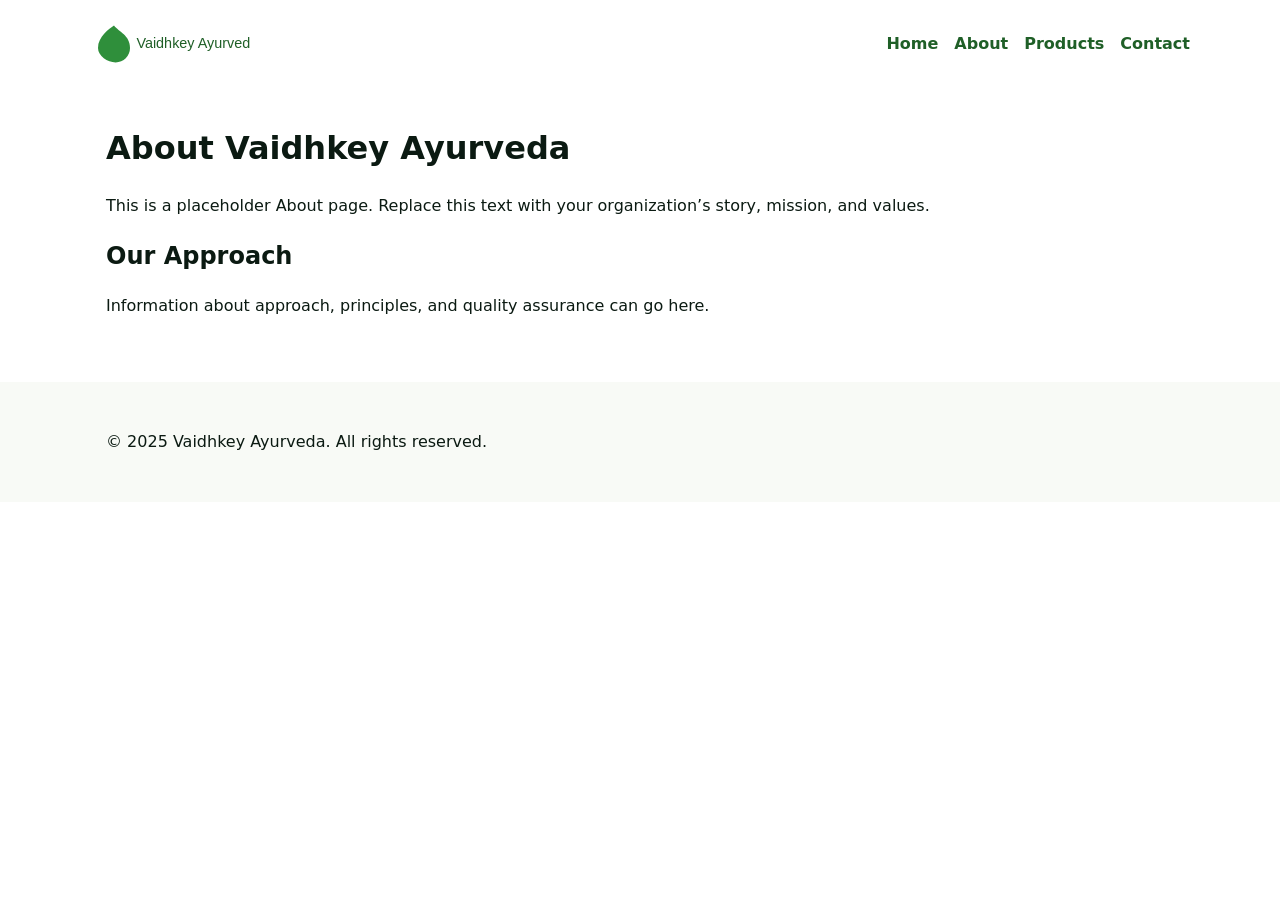
<file: about.html>
<!doctype html>
<html lang="en">
<head>
  <meta charset="utf-8">
  <meta name="viewport" content="width=device-width,initial-scale=1">
  <title>About - Vaidhkey Ayurveda</title>
  <link rel="stylesheet" href="/assets/css/styles.css">
</head>
<body>
  <header class="site-header">
    <div class="container header-inner">
      <a href="/" class="logo"><img src="/assets/images/logo.svg" alt="logo"></a>
      <nav class="main-nav" id="main-nav">
        <a href="/">Home</a>
        <a href="/about.html">About</a>
        <a href="/products.html">Products</a>
        <a href="/contact.html">Contact</a>
      </nav>
      <button class="nav-toggle" id="nav-toggle" aria-label="Toggle navigation">☰</button>
    </div>
  </header>

  <main class="container">
    <h1>About Vaidhkey Ayurveda</h1>
    <p>This is a placeholder About page. Replace this text with your organization’s story, mission, and values.</p>

    <section>
      <h2>Our Approach</h2>
      <p>Information about approach, principles, and quality assurance can go here.</p>
    </section>
  </main>

  <footer class="site-footer">
    <div class="container">
      <p>&copy; 2025 Vaidhkey Ayurveda. All rights reserved.</p>
    </div>
  </footer>

  <script src="/assets/js/main.js"></script>
</body>
</html>
</file>
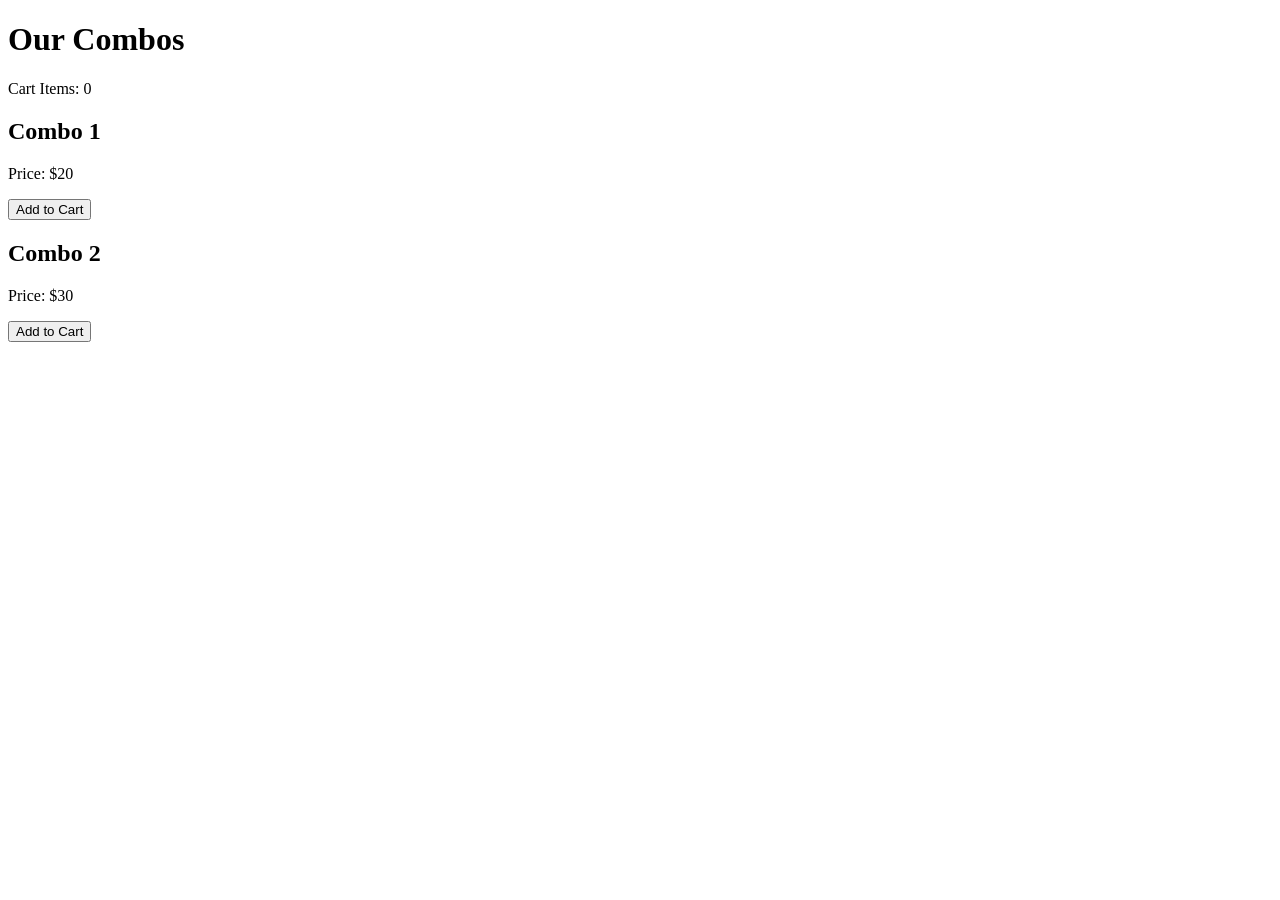
<file: combos.html>
<!-- combos.html -->
<!DOCTYPE html>
<html lang="en">
<head>
    <meta charset="UTF-8">
    <meta name="viewport" content="width=device-width, initial-scale=1.0">
    <title>Combos</title>
    <script>
        // JavaScript logic for Add to Cart functionality
        function addToCart(productId, productName, productPrice) {
            let cart = JSON.parse(localStorage.getItem('cart')) || [];

            // Check if product already exists in the cart
            let existingProduct = cart.find(product => product.id === productId);
            if (existingProduct) {
                existingProduct.quantity++;
            } else {
                cart.push({ id: productId, name: productName, price: productPrice, quantity: 1 });
            }

            localStorage.setItem('cart', JSON.stringify(cart));
            updateCartCount();
        }

        function updateCartCount() {
            let cart = JSON.parse(localStorage.getItem('cart')) || [];
            document.getElementById('cart-count').innerText = cart.reduce((total, product) => total + product.quantity, 0);
        }

        // Initialize cart count on page load
        window.onload = updateCartCount;
    </script>
</head>
<body>
    <h1>Our Combos</h1>
    <span>Cart Items: <span id="cart-count">0</span></span>
    <div>
        <h2>Combo 1</h2>
        <p>Price: $20</p>
        <button onclick="addToCart('combo1', 'Combo 1', 20)">Add to Cart</button>
    </div>
    <div>
        <h2>Combo 2</h2>
        <p>Price: $30</p>
        <button onclick="addToCart('combo2', 'Combo 2', 30)">Add to Cart</button>
    </div>
</body>
</html>
</file>
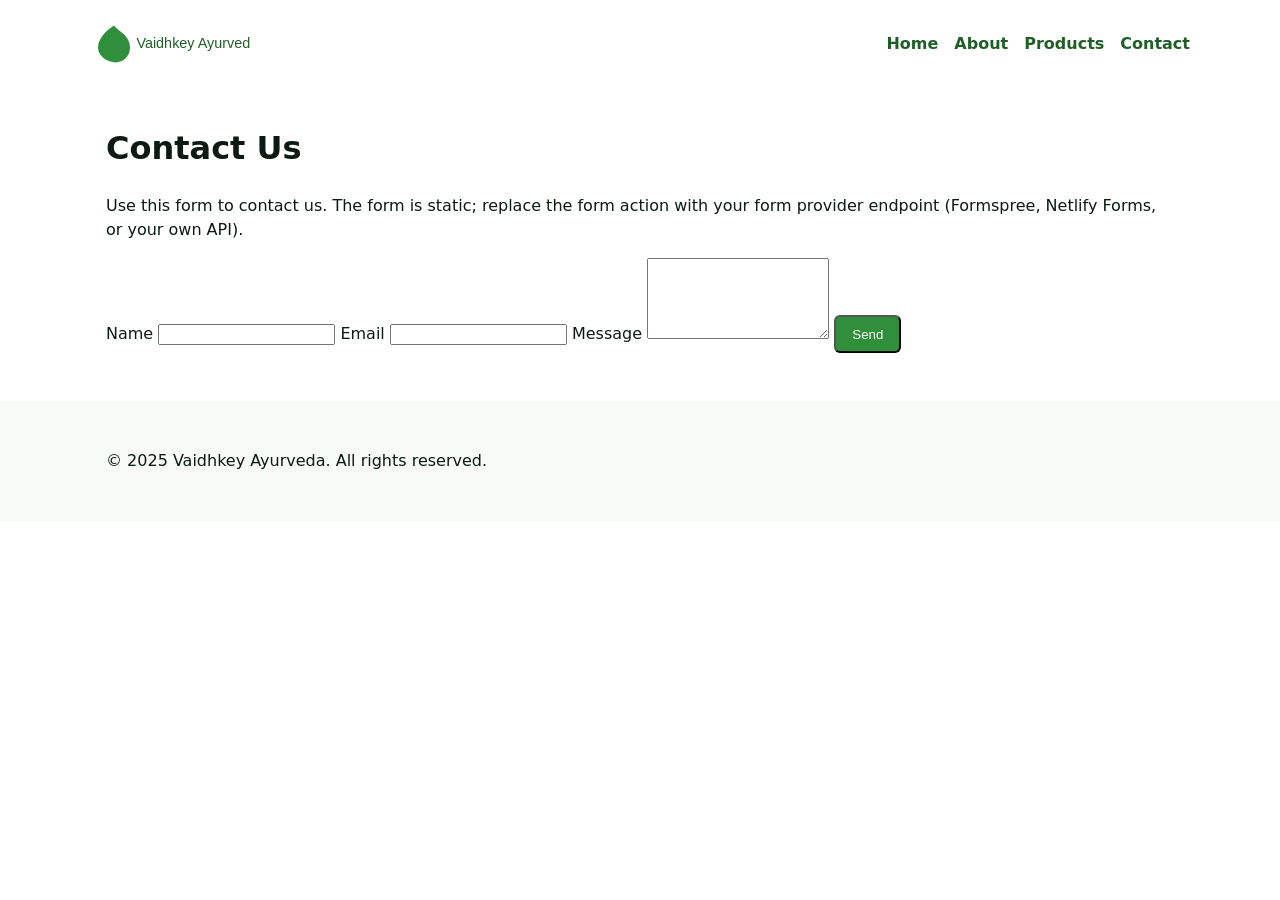
<file: contact.html>
<!doctype html>
<html lang="en">
<head>
  <meta charset="utf-8">
  <meta name="viewport" content="width=device-width,initial-scale=1">
  <title>Contact - Vaidhkey Ayurveda</title>
  <link rel="stylesheet" href="/assets/css/styles.css">
</head>
<body>
  <header class="site-header">
    <div class="container header-inner">
      <a href="/" class="logo"><img src="/assets/images/logo.svg" alt="logo"></a>
      <nav class="main-nav" id="main-nav">
        <a href="/">Home</a>
        <a href="/about.html">About</a>
        <a href="/products.html">Products</a>
        <a href="/contact.html">Contact</a>
      </nav>
      <button class="nav-toggle" id="nav-toggle" aria-label="Toggle navigation">☰</button>
    </div>
  </header>

  <main class="container">
    <h1>Contact Us</h1>
    <p>Use this form to contact us. The form is static; replace the form action with your form provider endpoint (Formspree, Netlify Forms, or your own API).</p>

    <!-- Example: Formspree - set action="https://formspree.io/f/your-id" and method="POST" -->
    <form id="contact-form" action="#" method="POST">
      <label for="name">Name</label>
      <input id="name" name="name" type="text" required>

      <label for="email">Email</label>
      <input id="email" name="email" type="email" required>

      <label for="message">Message</label>
      <textarea id="message" name="message" rows="5" required></textarea>

      <button class="btn primary" type="submit">Send</button>
    </form>
  </main>

  <footer class="site-footer"><div class="container"><p>&copy; 2025 Vaidhkey Ayurveda. All rights reserved.</p></div></footer>
  <script src="/assets/js/main.js"></script>
</body>
</html>
</file>
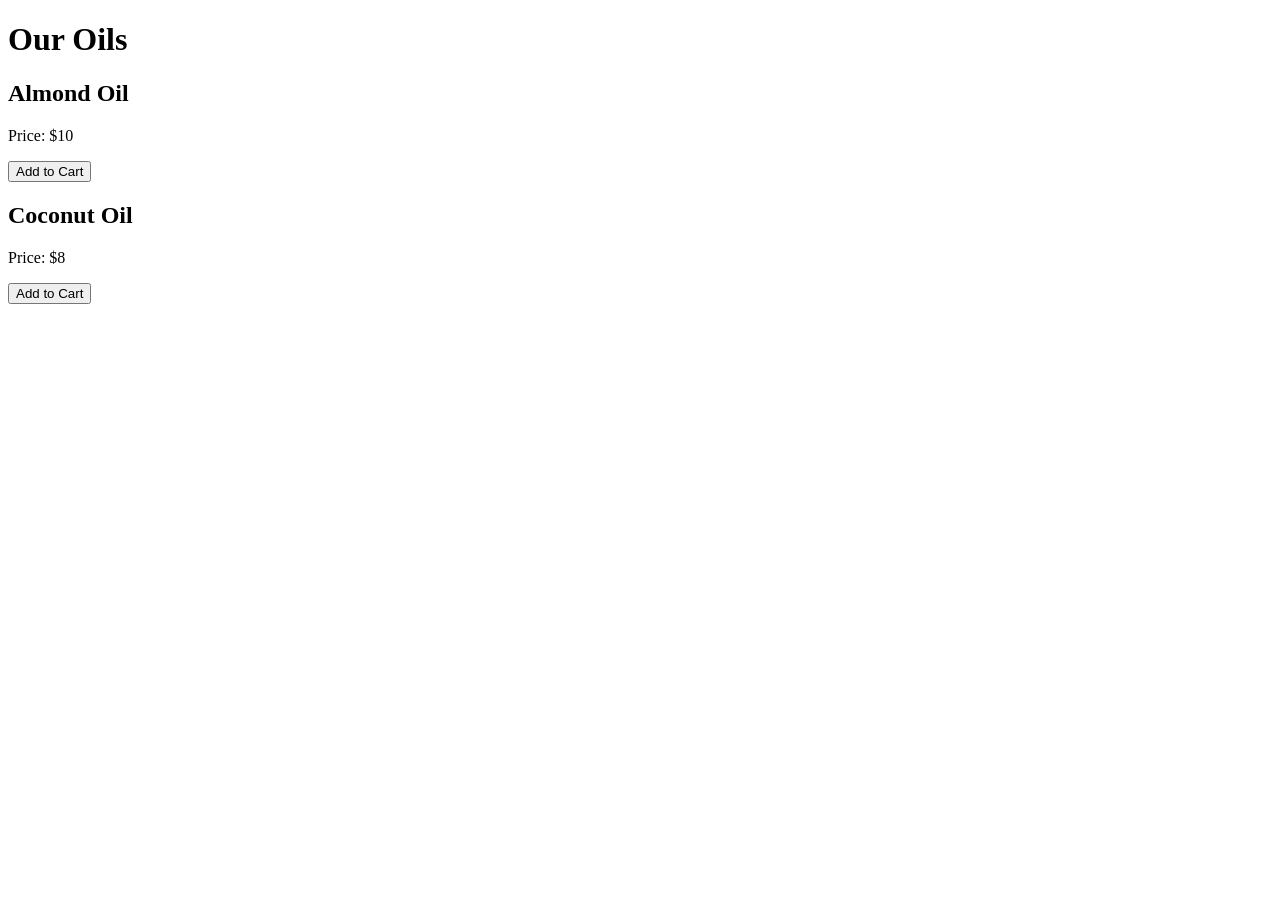
<file: products/oils.html>
<!DOCTYPE html>
<html lang="en">
<head>
    <meta charset="UTF-8">
    <meta name="viewport" content="width=device-width, initial-scale=1.0">
    <title>Oils</title>
</head>
<body>
    <h1>Our Oils</h1>
    <div id="oil-products">
        <div class="product" data-id="1">
            <h2>Almond Oil</h2>
            <p>Price: $10</p>
            <button class="add-to-cart">Add to Cart</button>
        </div>
        <div class="product" data-id="2">
            <h2>Coconut Oil</h2>
            <p>Price: $8</p>
            <button class="add-to-cart">Add to Cart</button>
        </div>
    </div>

    <script>
        // Function to handle Add to Cart
        document.querySelectorAll('.add-to-cart').forEach(button => {
            button.addEventListener('click', function() {
                const productElement = this.closest('.product');
                const productId = productElement.getAttribute('data-id');
                const productName = productElement.querySelector('h2').innerText;
                const productPrice = productElement.querySelector('p').innerText;

                // Get current cart from Local Storage
                let cart = JSON.parse(localStorage.getItem('cart')) || [];

                // Check if product is already in cart
                const existingProduct = cart.find(item => item.id === productId);

                if (existingProduct) {
                    alert(`${productName} is already in the cart.`);
                } else {
                    // Add new product to cart
                    cart.push({ id: productId, name: productName, price: productPrice });
                    localStorage.setItem('cart', JSON.stringify(cart));
                    alert(`${productName} has been added to the cart.`);
                }
            });
        });
    </script>
</body>
</html>
</file>
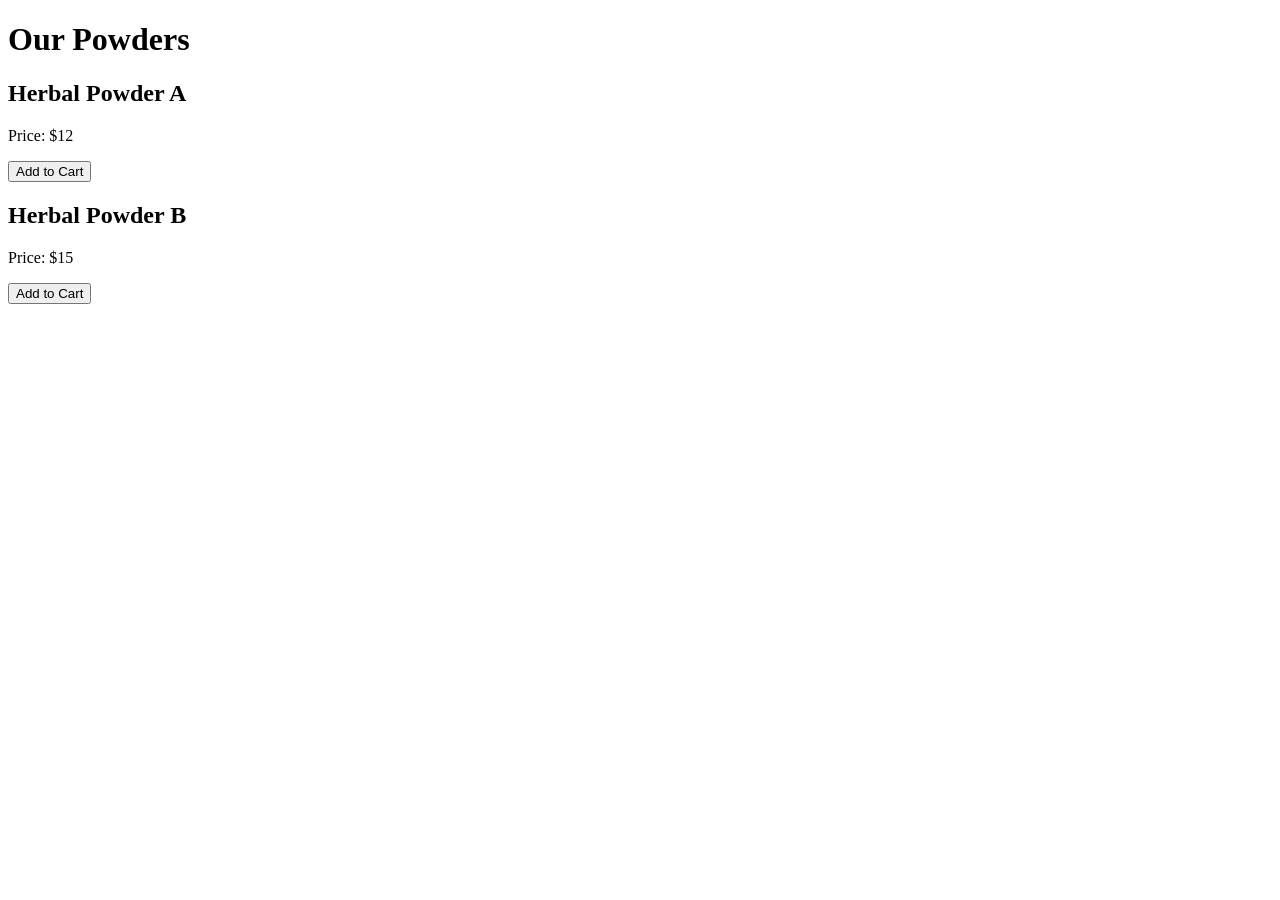
<file: products/powders.html>
<!DOCTYPE html>
<html lang="en">
<head>
    <meta charset="UTF-8">
    <meta name="viewport" content="width=device-width, initial-scale=1.0">
    <title>Powders</title>
</head>
<body>
    <h1>Our Powders</h1>
    <div id="powder-products">
        <div class="product" data-id="1">
            <h2>Herbal Powder A</h2>
            <p>Price: $12</p>
            <button class="add-to-cart">Add to Cart</button>
        </div>
        <div class="product" data-id="2">
            <h2>Herbal Powder B</h2>
            <p>Price: $15</p>
            <button class="add-to-cart">Add to Cart</button>
        </div>
    </div>

    <script>
        // Function to handle Add to Cart
        document.querySelectorAll('.add-to-cart').forEach(button => {
            button.addEventListener('click', function() {
                const productElement = this.closest('.product');
                const productId = productElement.getAttribute('data-id');
                const productName = productElement.querySelector('h2').innerText;
                const productPrice = productElement.querySelector('p').innerText;

                // Get current cart from Local Storage
                let cart = JSON.parse(localStorage.getItem('cart')) || [];

                // Check if product is already in cart
                const existingProduct = cart.find(item => item.id === productId);

                if (existingProduct) {
                    alert(`${productName} is already in the cart.`);
                } else {
                    // Add new product to cart
                    cart.push({ id: productId, name: productName, price: productPrice });
                    localStorage.setItem('cart', JSON.stringify(cart));
                    alert(`${productName} has been added to the cart.`);
                }
            });
        });
    </script>
</body>
</html>
</file>
<file: assets/css/styles.css>
:root{--brand-green:#2f8f3b;--brand-dark:#1f5f27;--muted:#6b7280;--max-width:1100px}*{box-sizing:border-box}body{font-family:system-ui,-apple-system,Segoe UI,Roboto,'Helvetica Neue',Arial;line-height:1.5;margin:0;color:#0b1a12;background:#fff}.container{max-width:var(--max-width);margin:0 auto;padding:1rem}.header-inner{display:flex;align-items:center;justify-content:space-between;padding:1rem 0}.logo img{height:48px}.main-nav{display:flex;gap:1rem}.main-nav a{color:var(--brand-dark);text-decoration:none;font-weight:600}.nav-toggle{display:none;background:none;border:0;font-size:1.5rem}.hero{background:linear-gradient(180deg, rgba(47,143,59,0.06), rgba(47,143,59,0.02));padding:3rem 0;text-align:center}.hero h1{color:var(--brand-dark);margin:0 0 0.5rem;font-size:2rem}.hero p{color:var(--muted);margin:0 0 1rem}.btn{display:inline-block;padding:0.6rem 1rem;border-radius:6px;text-decoration:none}.btn.primary{background:var(--brand-green);color:white}.features{display:flex;gap:1rem;margin:2rem 0}.feature-card{flex:1;background:#fff;border:1px solid #efe; padding:1rem;border-radius:8px}.grid{display:grid;grid-template-columns:repeat(auto-fit,minmax(180px,1fr));gap:1rem;margin-top:1rem}.card{display:block;text-decoration:none;color:inherit;border:1px solid #eee;padding:0;border-radius:8px;overflow:hidden;background:#fff}.card img{width:100%;height:140px;object-fit:cover}.card h4{margin:0;padding:0.75rem}.products .product-card{border:1px solid #eee;padding:1rem;border-radius:8px;text-align:center}.site-footer{background:#f8faf6;padding:1rem;margin-top:2rem}.footer-nav{display:flex;gap:1rem}@media (max-width:720px){.main-nav{display:none;flex-direction:column;position:absolute;right:1rem;top:64px;background:#fff;padding:1rem;border:1px solid #eee;border-radius:8px}.nav-toggle{display:block}}
</file>
